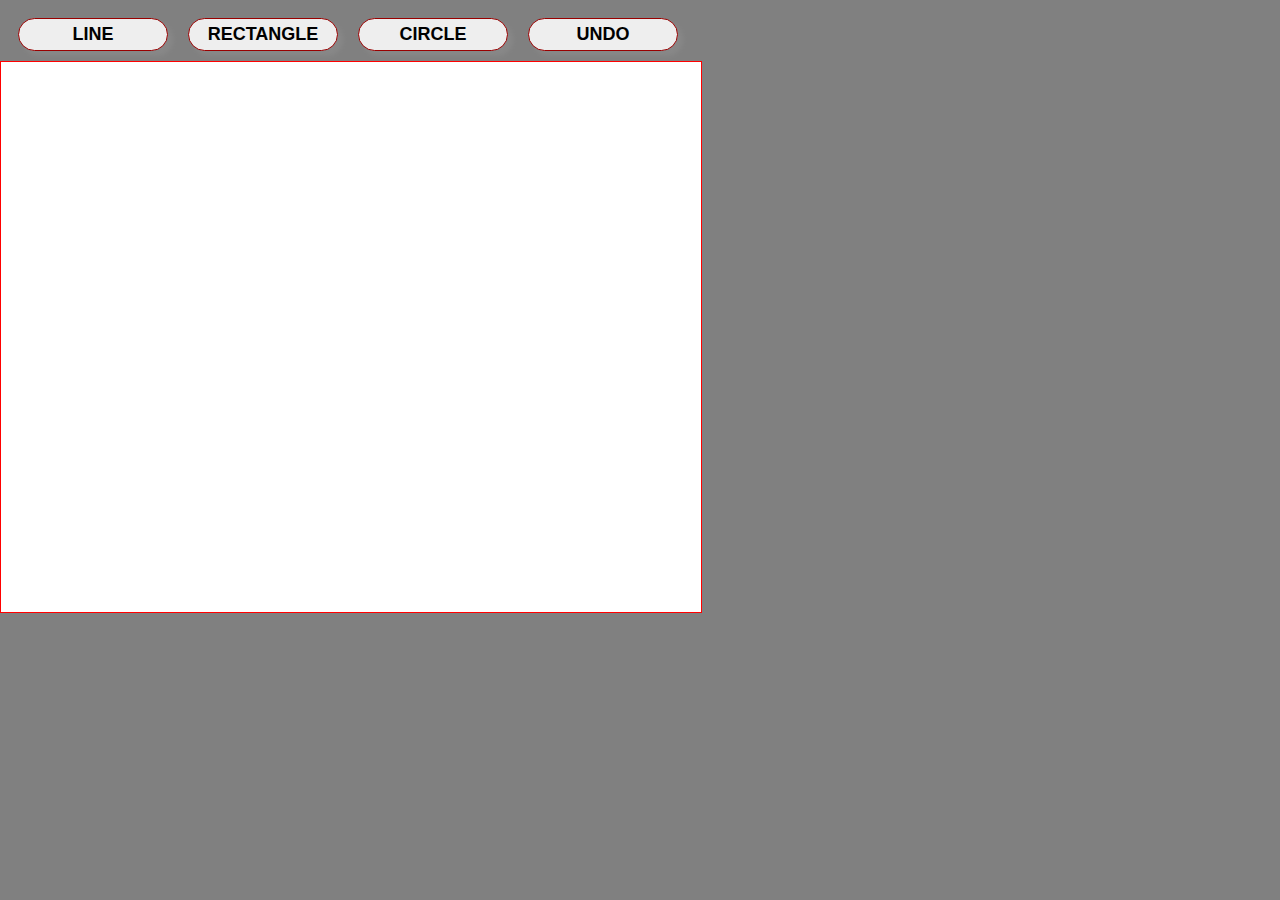
<file: index.html>
<!DOCTYPE html>
<html>
  <head>
    <meta charset="UTF-8">
    <meta name="viewport" content="width=device-width, initial-scale=1">
    <link href="css/style.css" rel="stylesheet" type="text/css">
  </head>
  <body>
    <div id="app">
      <h2>Loading Graphic Drawing</h2>
    </div>
    <script src="js/compiled/graphic_drawing.js" type="text/javascript"></script>
  </body>
</html>
</file>
<file: css/style.css>
/* some style */

#line-button, #rect-button, #circ-button, #undo-button {
  color:       #000;
  background-color: #eee;
  font:        bold 18px Arial,sans-serif;
  border:      1px solid #900;
  margin:      10px;
  padding:     5px;
  box-shadow:  5px 5px 5px #888888;
  border-radius: 25px;
  width: 150px;
}

#line-button-clicked, #rect-button-clicked, #circ-button-clicked {
  color:       #000;
  background-color: #F00;
  font:        bold 18px Arial,sans-serif;
  border:      1px solid #900;
  margin:      10px;
  padding:     5px;
  box-shadow:  5px 5px 5px #888888;
  border-radius: 25px;
  width: 150px;
}

body {
background-color: Gray;
}

svg {
  background-color: White;
  width: 600;
  height: 600;
  stroke: #000;
}

#palette {
  position: fixed;
  top: 100;
  left: 0;
  border: 1px solid red;

}
</file>
